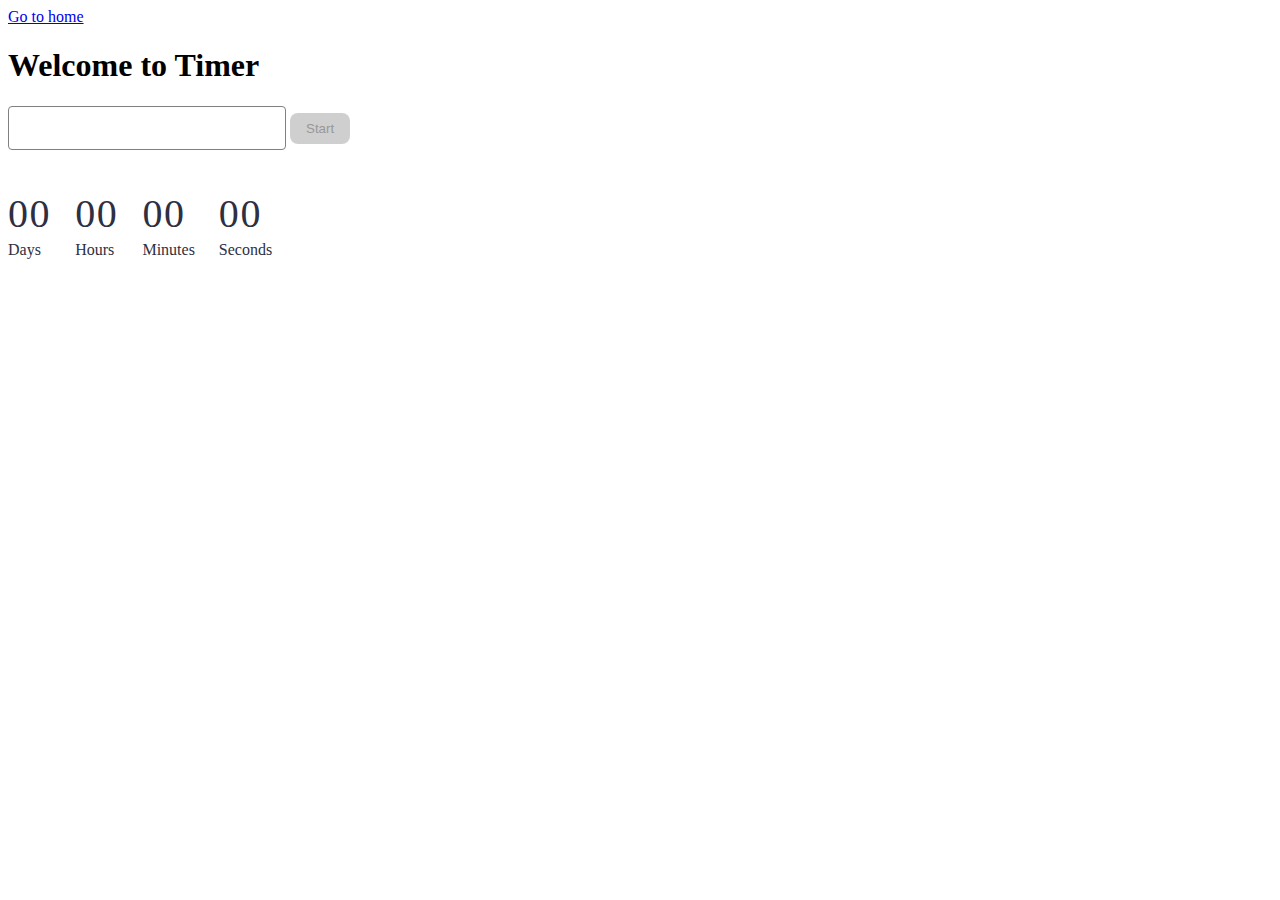
<file: src/1-timer.html>
<!DOCTYPE html>
<html lang="en">

<head>
    <meta charset="UTF-8" />
    <meta http-equiv="X-UA-Compatible" content="IE=edge" />
    <meta name="viewport" content="width=device-width, initial-scale=1.0" />
    <title>Timer</title>
    <link rel="stylesheet" href="./css/1-timer.css" />
</head>
<a href="./index.html">Go to home</a>
<h1>Welcome to Timer</h1>
<input type="text" id="datetime-picker" />
<button type="button" data-start>Start</button>

<div class="timer">
    <div class="field">
        <span class="value" data-days>00</span>
        <span class="label">Days</span>
    </div>
    <div class="field">
        <span class="value" data-hours>00</span>
        <span class="label">Hours</span>
    </div>
    <div class="field">
        <span class="value" data-minutes>00</span>
        <span class="label">Minutes</span>
    </div>
    <div class="field">
        <span class="value" data-seconds>00</span>
        <span class="label">Seconds</span>
    </div>
        <script src="./js/1-timer.js" type="module"></script>

</div>
</file>
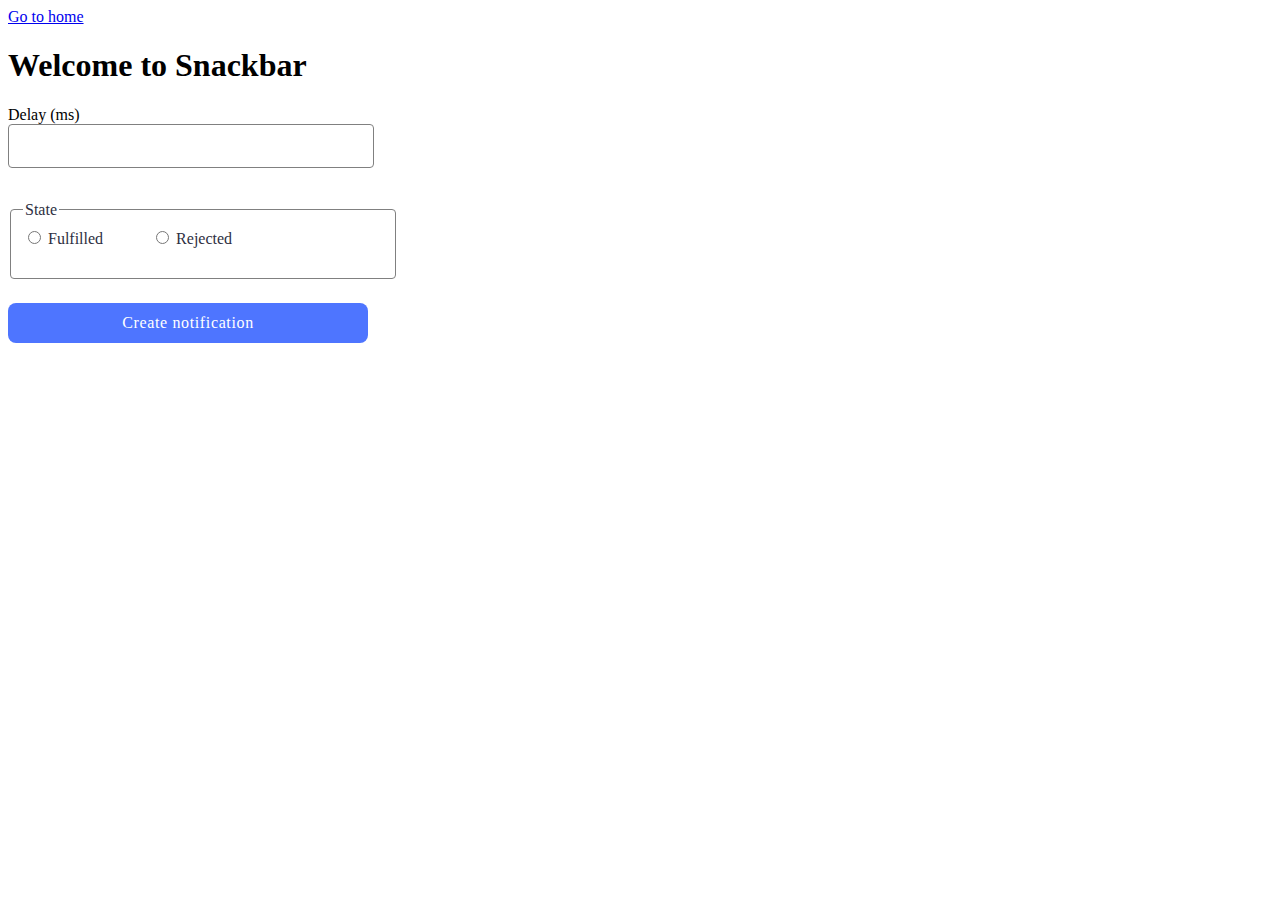
<file: src/2-snackbar.html>
<!DOCTYPE html>
<html lang="en">

<head>
    <meta charset="UTF-8" />
    <meta http-equiv="X-UA-Compatible" content="IE=edge" />
    <meta name="viewport" content="width=device-width, initial-scale=1.0" />
    <title>Snackbar</title>
    <link rel="stylesheet" href="./css/2-snackbar.css" />
</head>

<body>
    <section>
        <a href="./index.html">Go to home</a>
        <h1>Welcome to Snackbar</h1>

        <form class="form">
            <label>
                Delay (ms)
                <input type="number" name="delay" required />
            </label>

            <fieldset>
                <legend>State</legend>
                <label>
                    <input type="radio" name="state" value="fulfilled" required />
                    Fulfilled
                </label>
                <label>
                    <input type="radio" name="state" value="rejected" required />
                    Rejected
                </label>
            </fieldset>

            <button type="submit">Create notification</button>
        </form>
    </section>

    <script type="module" src="./js/2-snackbar.js"></script>
</body>

</html>
</file>
<file: src/css/1-timer.css>
.timer {
    display: flex;
    column-gap: 24px;
}

.field {
    display: flex;
    flex-direction: column;
}

.value {
    color: #2e2f42;
    font-family: Montserrat;
    font-size: 40px;
    line-height: 1.2;
    /* 120% */
    letter-spacing: 1.6px;
    margin-top: 40px;
}

.label {
    color: #2e2f42;
    font-family: Montserrat;
    font-size: 16px;
    line-height: 1.5;
    /* 150% */
}

input {
    width: 272px;
    height: 40px;
    flex-shrink: 0;
    border-radius: 4px;
    border: 1px solid #808080;
    color: #2e2f42;
    font-family: Montserrat;
    font-size: 16px;
    line-height: 1.5;
    /* 150% */
    letter-spacing: 0.04em;
}

input:hover {
    border: 1px solid #000;
}

input:focus {
    border: 1px solid #4e75ff;
}

button {
    display: inline-flex;
    padding: 8px 16px;
    justify-content: center;
    align-items: center;
    gap: 10px;
    border-radius: 8px;
    background: #cfcfcf;
    border: none;
    color: #989898;
}
</file>
<file: src/css/2-snackbar.css>
.form>label>input {
    display: flex;
    gap: 8px;
    width: 360px;
    height: 40px;
    justify-content: center;
    align-items: center;
    border-radius: 4px;
    border: 1px solid #808080;
    margin-bottom: 30px;
}

.form>label>input:hover {
    border: 1px solid #000;
}

.form>label>input:focus {
    border: 1px solid #4e75ff;
}

fieldset {
    width: 360px;
    height: 64px;
    flex-shrink: 0;
    border-radius: 4px;
    border: 1px solid #808080;
    margin-bottom: 24px;
    display: inline-flex;
    align-items: flex-start;
    gap: 48px;
    color: #2e2f42;
    font-family: Montserrat;
    font-size: 16px;
    line-height: 1.5;
}

fieldset:hover {
    border: 1px solid #000;
}

button {
    display: flex;
    width: 360px;
    padding: 8px 16px;
    justify-content: center;
    align-items: center;
    gap: 10px;
    border-radius: 8px;
    background: #4e75ff;
    border: none;
    color: #fff;
    font-family: Montserrat;
    font-size: 16px;
    font-weight: 500;
    line-height: 1.5;
    /* 150% */
    letter-spacing: 0.04em;
}

button:hover {
    background: #6c8cff;
}
</file>
